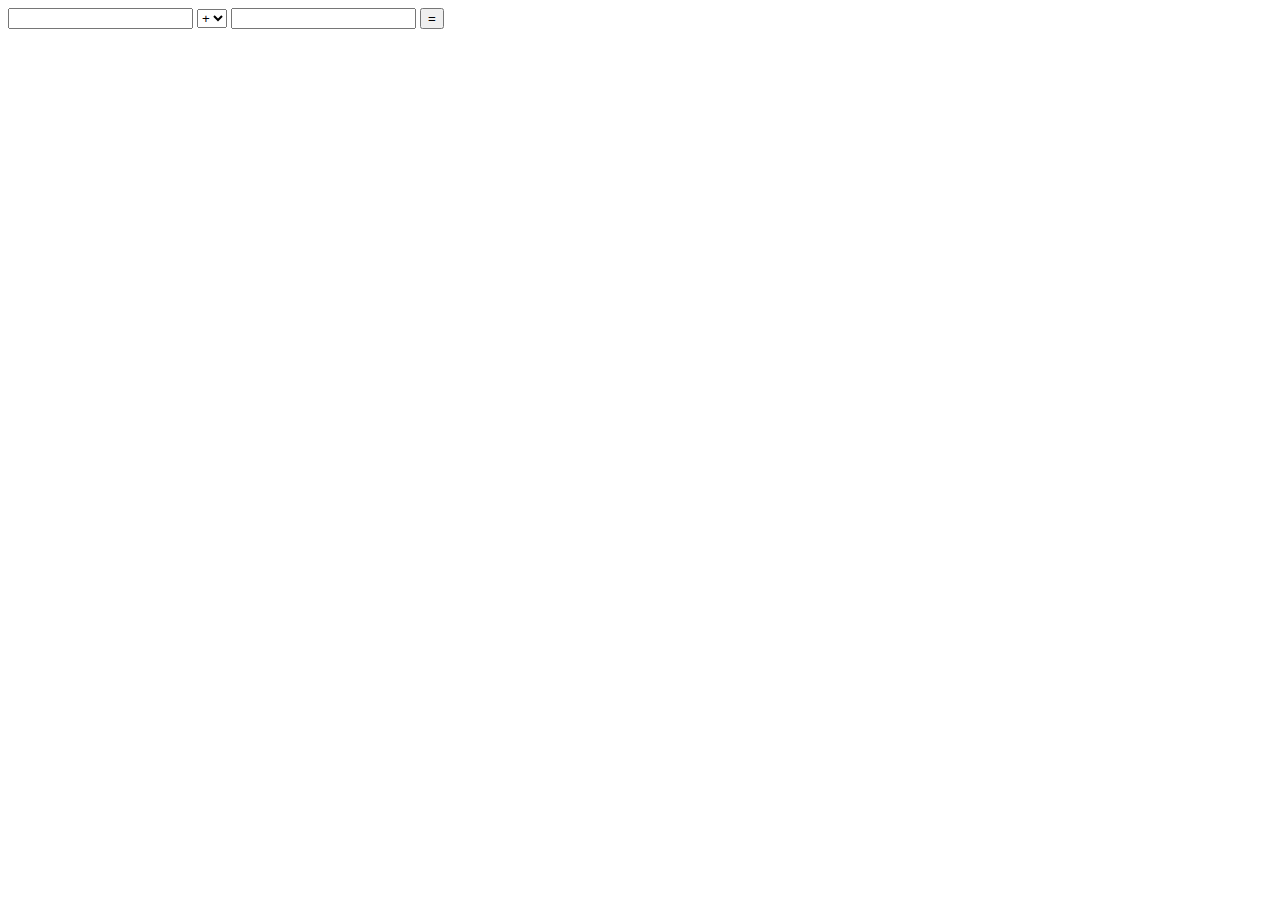
<file: calculator.html>
<!DOCTYPE html>
<html lang="en">
<head>
    <meta charset="UTF-8">
    <meta name="viewport" content="width=device-width, initial-scale=1.0">
    <title>Document</title>
</head>
<body>
    



    <div>
        <input type="number" id="num1">
        <select name="" id="operator">
            <option value="+">+</option>
            <option value="-">-</option>
            <option value="*">*</option>
        </select>
        <input type="number" id="num2">
        <button type="button" id="equal">=</button>
    </div>

    <h1 id="result"></h1>

    <script>
        const num1 = document.getElementById('num1')
        const num2 = document.getElementById('num2')
        const equal = document.getElementById('equal')
        const result = document.getElementById('result')
        const operator = document.getElementById('operator')

        equal.addEventListener('click', function(){
            if(operator.value == '+'){
                let total = Number(num1.value) + Number(num2.value)
                result.textContent = total;
            }else if(operator.value == '-'){
                let total = Number(num1.value) - Number(num2.value)
                result.textContent = total;
            }
        })

        // navbar
        // toggler
        
    </script>


</body>
</html>
</file>
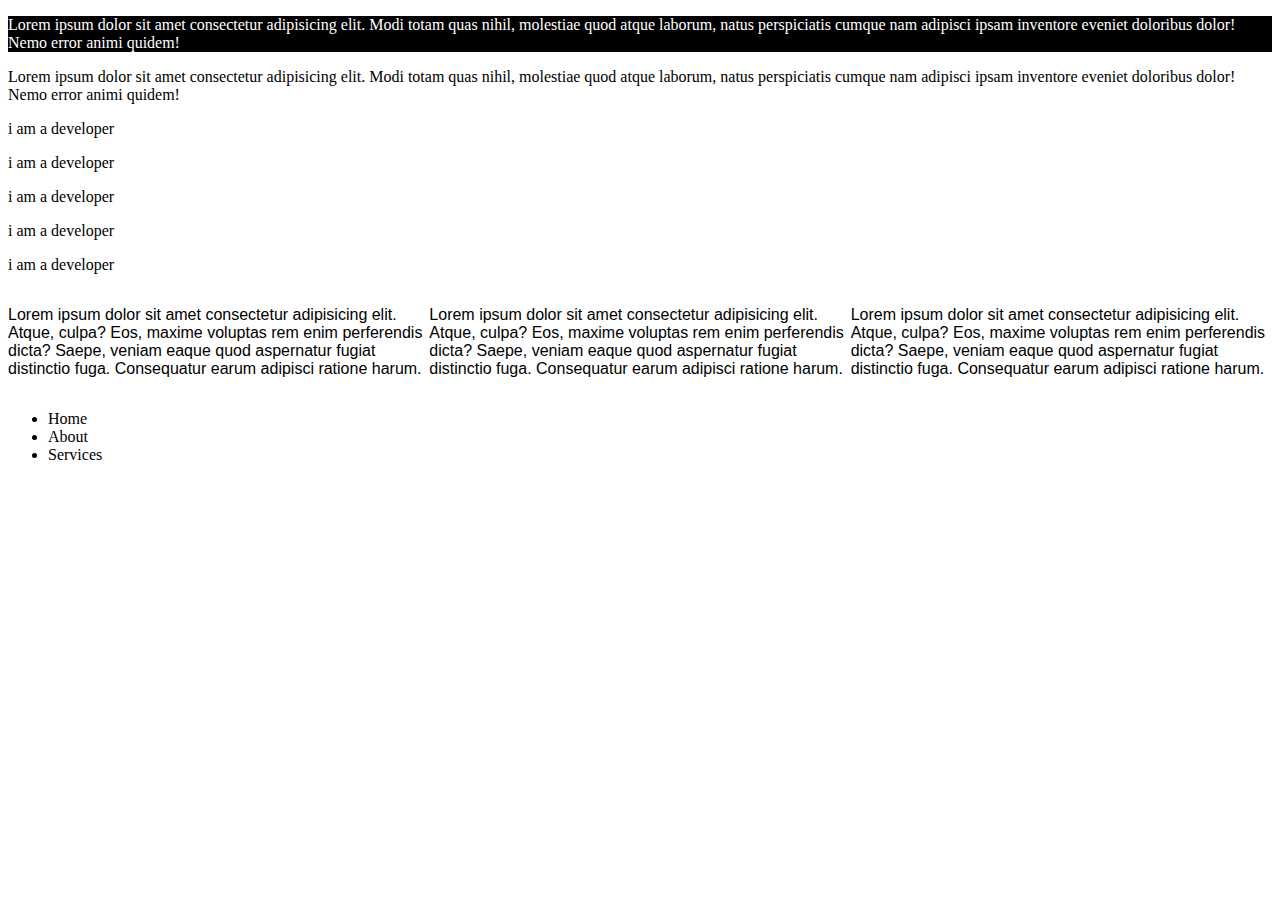
<file: dom.html>
<!DOCTYPE html>
<html lang="en">
<head>
    <meta charset="UTF-8">
    <meta name="viewport" content="width=device-width, initial-scale=1.0">
    <title>Document</title>
</head>

<style>
    .heading{
        background-color: grey;
    }

    .heading.active{
        display: none;
    }
</style>
<body>
    

    <div id="container">
        <p>Lorem ipsum dolor sit amet consectetur adipisicing elit. Modi totam quas nihil, molestiae quod atque laborum, natus perspiciatis cumque nam adipisci ipsam inventore eveniet doloribus dolor! Nemo error animi quidem!</p>
    </div>
    <div class="container2">
        <h2>Javascript is Interesting</h2>
        <p>Lorem ipsum dolor sit amet consectetur adipisicing elit. Modi totam quas nihil, molestiae quod atque laborum, natus perspiciatis cumque nam adipisci ipsam inventore eveniet doloribus dolor! Nemo error animi quidem!</p>
    </div>

    <div>
        <p class="paragraph">i am a developer</p>
        <p class="paragraph">i am a developer</p>
        <p class="paragraph">i am a developer</p>
        <p class="paragraph">i am a developer</p>
        <p class="paragraph">i am a developer</p>
    </div>

    <div id="display">
        <div>
            <p>Lorem ipsum dolor sit amet consectetur adipisicing elit. Atque, culpa? Eos, maxime voluptas rem enim perferendis dicta? Saepe, veniam eaque quod aspernatur fugiat distinctio fuga. Consequatur earum adipisci ratione harum.</p>
        </div>
        <div>
            <p>Lorem ipsum dolor sit amet consectetur adipisicing elit. Atque, culpa? Eos, maxime voluptas rem enim perferendis dicta? Saepe, veniam eaque quod aspernatur fugiat distinctio fuga. Consequatur earum adipisci ratione harum.</p>
        </div>
        <div>
            <p>Lorem ipsum dolor sit amet consectetur adipisicing elit. Atque, culpa? Eos, maxime voluptas rem enim perferendis dicta? Saepe, veniam eaque quod aspernatur fugiat distinctio fuga. Consequatur earum adipisci ratione harum.</p>
        </div>
    </div>

    <ul>
        <li>Home</li>
        <li>About</li>
    </ul>
    <script src="./js/dom.js"></script>
</body>
</html>
</file>
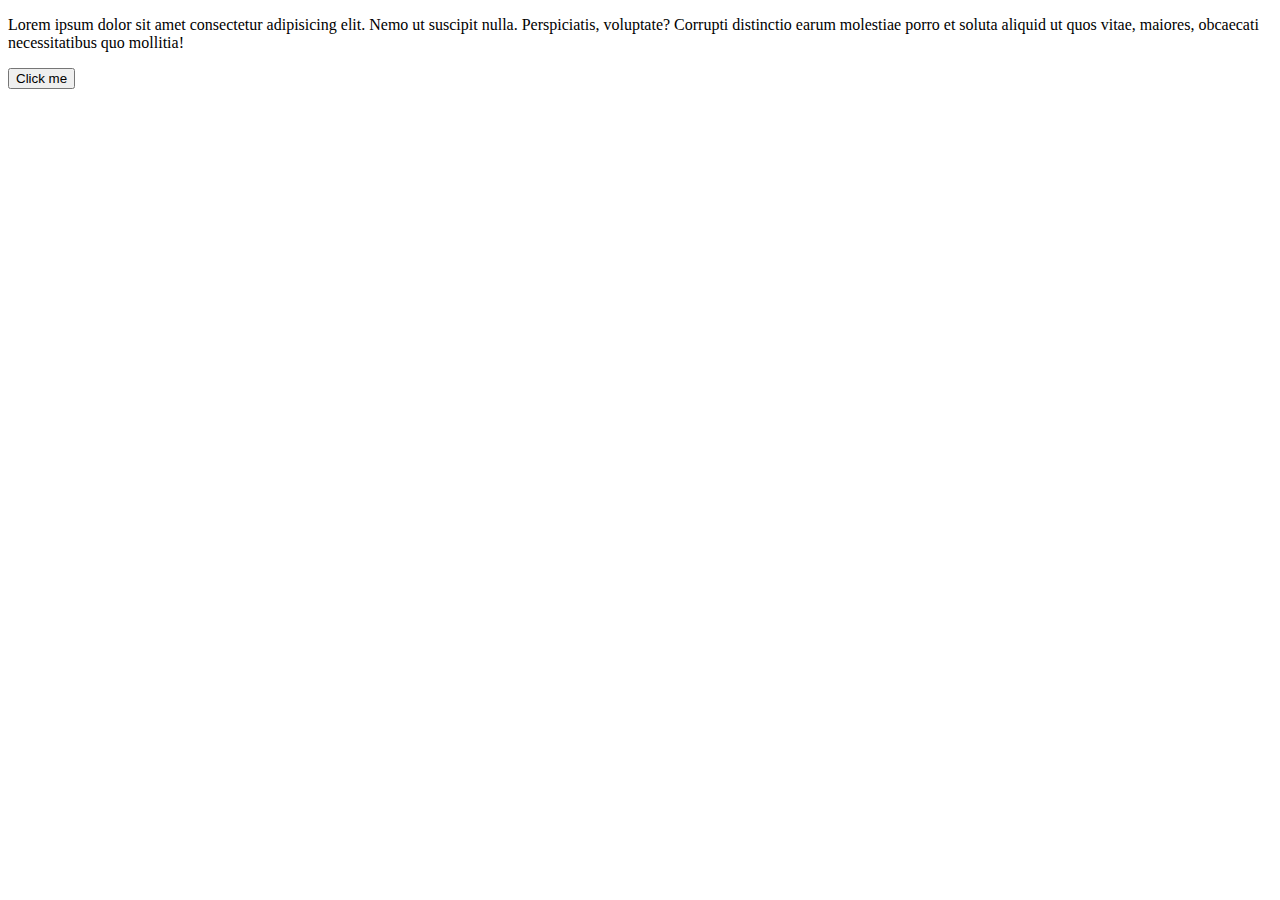
<file: events.html>
<!DOCTYPE html>
<html lang="en">
<head>
    <meta charset="UTF-8">
    <meta name="viewport" content="width=device-width, initial-scale=1.0">
    <title>Document</title>
</head>

<style>

    .container.active{
        background-color: blue;
    }

</style>
<body>
    

    <div id="container" class="container">
        <p>Lorem ipsum dolor sit amet consectetur adipisicing elit. Nemo ut suscipit nulla. Perspiciatis, voluptate? Corrupti distinctio earum molestiae porro et soluta aliquid ut quos vitae, maiores, obcaecati necessitatibus quo mollitia!</p>
    </div>
    <button id="click">Click me</button>


    <script src="./js/events.js"></script>
</body>
</html>
</file>
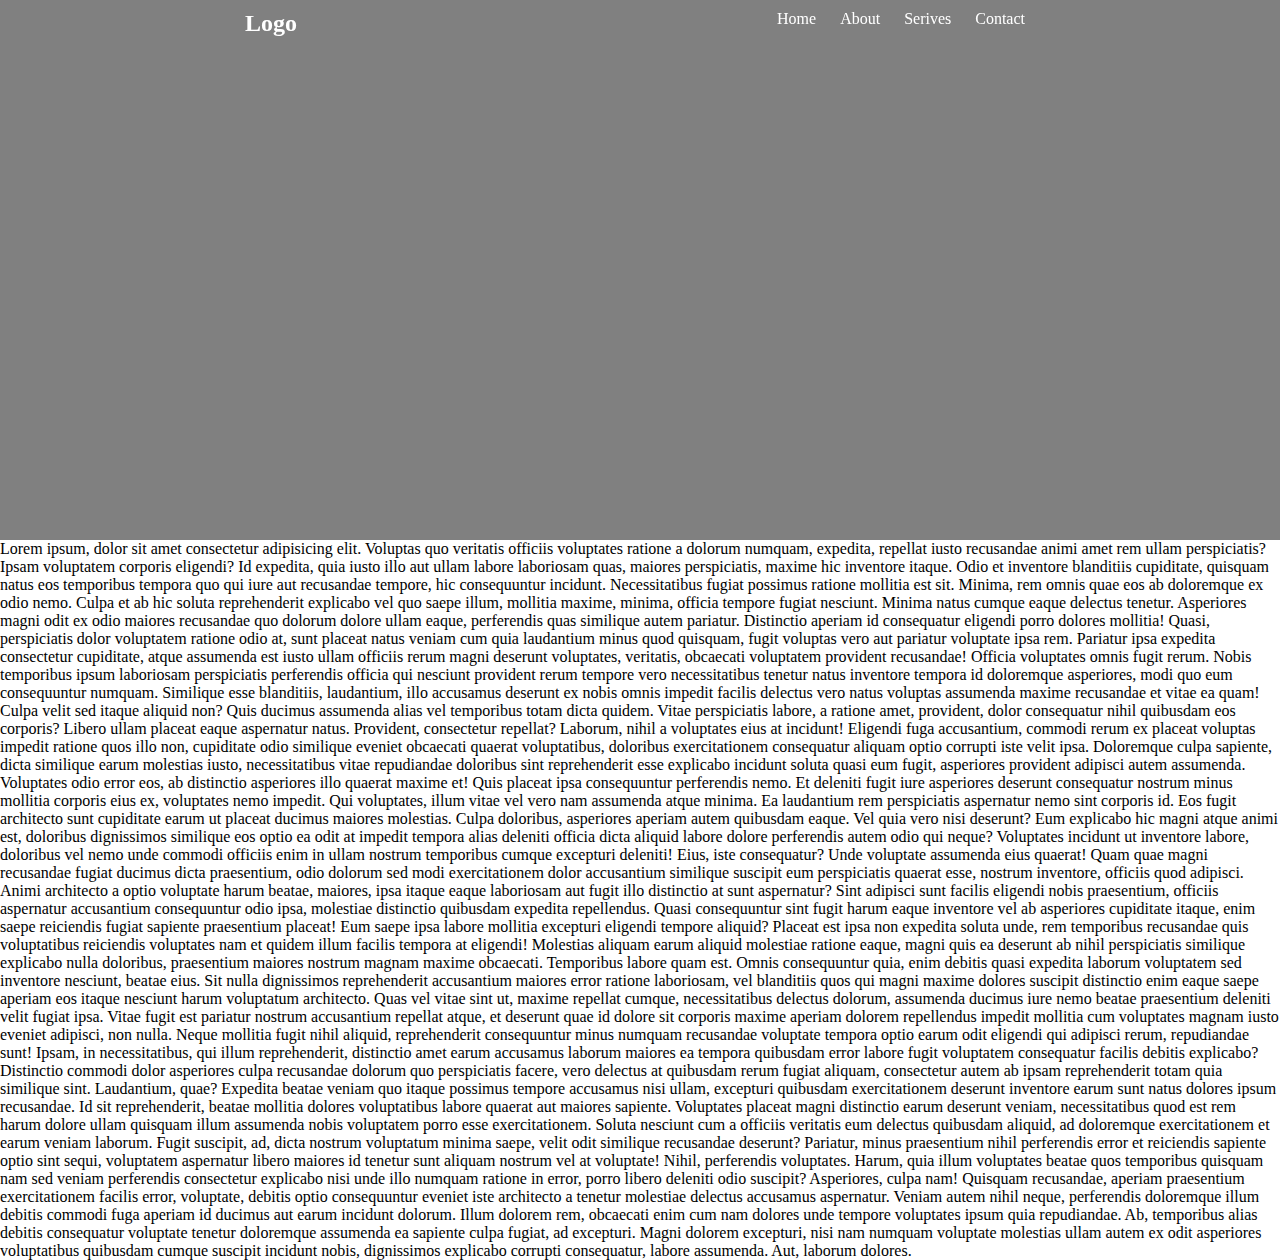
<file: navbar.html>
<!DOCTYPE html>
<html lang="en">
<head>
    <meta charset="UTF-8">
    <meta name="viewport" content="width=device-width, initial-scale=1.0">
    <link rel="stylesheet" href="./css/navbar.css">
    <title>Document</title>
</head>
<body>
    
    <section class="bg">
        <nav id="navbar" class="navbar">
            <h2>Logo</h2>
            <div>
                <ul>
                    <li>Home</li>
                    <li>About</li>
                    <li>Serives</li>
                    <li>Contact</li>
                </ul>
            </div>
        </nav>
    </section>

    <main>
        <p>Lorem ipsum, dolor sit amet consectetur adipisicing elit. Voluptas quo veritatis officiis voluptates ratione a dolorum numquam, expedita, repellat iusto recusandae animi amet rem ullam perspiciatis? Ipsam voluptatem corporis eligendi? Id expedita, quia iusto illo aut ullam labore laboriosam quas, maiores perspiciatis, maxime hic inventore itaque. Odio et inventore blanditiis cupiditate, quisquam natus eos temporibus tempora quo qui iure aut recusandae tempore, hic consequuntur incidunt. Necessitatibus fugiat possimus ratione mollitia est sit. Minima, rem omnis quae eos ab doloremque ex odio nemo. Culpa et ab hic soluta reprehenderit explicabo vel quo saepe illum, mollitia maxime, minima, officia tempore fugiat nesciunt. Minima natus cumque eaque delectus tenetur. Asperiores magni odit ex odio maiores recusandae quo dolorum dolore ullam eaque, perferendis quas similique autem pariatur. Distinctio aperiam id consequatur eligendi porro dolores mollitia! Quasi, perspiciatis dolor voluptatem ratione odio at, sunt placeat natus veniam cum quia laudantium minus quod quisquam, fugit voluptas vero aut pariatur voluptate ipsa rem. Pariatur ipsa expedita consectetur cupiditate, atque assumenda est iusto ullam officiis rerum magni deserunt voluptates, veritatis, obcaecati voluptatem provident recusandae! Officia voluptates omnis fugit rerum. Nobis temporibus ipsum laboriosam perspiciatis perferendis officia qui nesciunt provident rerum tempore vero necessitatibus tenetur natus inventore tempora id doloremque asperiores, modi quo eum consequuntur numquam. Similique esse blanditiis, laudantium, illo accusamus deserunt ex nobis omnis impedit facilis delectus vero natus voluptas assumenda maxime recusandae et vitae ea quam! Culpa velit sed itaque aliquid non? Quis ducimus assumenda alias vel temporibus totam dicta quidem. Vitae perspiciatis labore, a ratione amet, provident, dolor consequatur nihil quibusdam eos corporis? Libero ullam placeat eaque aspernatur natus. Provident, consectetur repellat? Laborum, nihil a voluptates eius at incidunt! Eligendi fuga accusantium, commodi rerum ex placeat voluptas impedit ratione quos illo non, cupiditate odio similique eveniet obcaecati quaerat voluptatibus, doloribus exercitationem consequatur aliquam optio corrupti iste velit ipsa. Doloremque culpa sapiente, dicta similique earum molestias iusto, necessitatibus vitae repudiandae doloribus sint reprehenderit esse explicabo incidunt soluta quasi eum fugit, asperiores provident adipisci autem assumenda. Voluptates odio error eos, ab distinctio asperiores illo quaerat maxime et! Quis placeat ipsa consequuntur perferendis nemo. Et deleniti fugit iure asperiores deserunt consequatur nostrum minus mollitia corporis eius ex, voluptates nemo impedit. Qui voluptates, illum vitae vel vero nam assumenda atque minima. Ea laudantium rem perspiciatis aspernatur nemo sint corporis id. Eos fugit architecto sunt cupiditate earum ut placeat ducimus maiores molestias. Culpa doloribus, asperiores aperiam autem quibusdam eaque. Vel quia vero nisi deserunt? Eum explicabo hic magni atque animi est, doloribus dignissimos similique eos optio ea odit at impedit tempora alias deleniti officia dicta aliquid labore dolore perferendis autem odio qui neque? Voluptates incidunt ut inventore labore, doloribus vel nemo unde commodi officiis enim in ullam nostrum temporibus cumque excepturi deleniti! Eius, iste consequatur? Unde voluptate assumenda eius quaerat! Quam quae magni recusandae fugiat ducimus dicta praesentium, odio dolorum sed modi exercitationem dolor accusantium similique suscipit eum perspiciatis quaerat esse, nostrum inventore, officiis quod adipisci. Animi architecto a optio voluptate harum beatae, maiores, ipsa itaque eaque laboriosam aut fugit illo distinctio at sunt aspernatur? Sint adipisci sunt facilis eligendi nobis praesentium, officiis aspernatur accusantium consequuntur odio ipsa, molestiae distinctio quibusdam expedita repellendus. Quasi consequuntur sint fugit harum eaque inventore vel ab asperiores cupiditate itaque, enim saepe reiciendis fugiat sapiente praesentium placeat! Eum saepe ipsa labore mollitia excepturi eligendi tempore aliquid? Placeat est ipsa non expedita soluta unde, rem temporibus recusandae quis voluptatibus reiciendis voluptates nam et quidem illum facilis tempora at eligendi! Molestias aliquam earum aliquid molestiae ratione eaque, magni quis ea deserunt ab nihil perspiciatis similique explicabo nulla doloribus, praesentium maiores nostrum magnam maxime obcaecati. Temporibus labore quam est. Omnis consequuntur quia, enim debitis quasi expedita laborum voluptatem sed inventore nesciunt, beatae eius. Sit nulla dignissimos reprehenderit accusantium maiores error ratione laboriosam, vel blanditiis quos qui magni maxime dolores suscipit distinctio enim eaque saepe aperiam eos itaque nesciunt harum voluptatum architecto. Quas vel vitae sint ut, maxime repellat cumque, necessitatibus delectus dolorum, assumenda ducimus iure nemo beatae praesentium deleniti velit fugiat ipsa. Vitae fugit est pariatur nostrum accusantium repellat atque, et deserunt quae id dolore sit corporis maxime aperiam dolorem repellendus impedit mollitia cum voluptates magnam iusto eveniet adipisci, non nulla. Neque mollitia fugit nihil aliquid, reprehenderit consequuntur minus numquam recusandae voluptate tempora optio earum odit eligendi qui adipisci rerum, repudiandae sunt! Ipsam, in necessitatibus, qui illum reprehenderit, distinctio amet earum accusamus laborum maiores ea tempora quibusdam error labore fugit voluptatem consequatur facilis debitis explicabo? Distinctio commodi dolor asperiores culpa recusandae dolorum quo perspiciatis facere, vero delectus at quibusdam rerum fugiat aliquam, consectetur autem ab ipsam reprehenderit totam quia similique sint. Laudantium, quae? Expedita beatae veniam quo itaque possimus tempore accusamus nisi ullam, excepturi quibusdam exercitationem deserunt inventore earum sunt natus dolores ipsum recusandae. Id sit reprehenderit, beatae mollitia dolores voluptatibus labore quaerat aut maiores sapiente. Voluptates placeat magni distinctio earum deserunt veniam, necessitatibus quod est rem harum dolore ullam quisquam illum assumenda nobis voluptatem porro esse exercitationem. Soluta nesciunt cum a officiis veritatis eum delectus quibusdam aliquid, ad doloremque exercitationem et earum veniam laborum. Fugit suscipit, ad, dicta nostrum voluptatum minima saepe, velit odit similique recusandae deserunt? Pariatur, minus praesentium nihil perferendis error et reiciendis sapiente optio sint sequi, voluptatem aspernatur libero maiores id tenetur sunt aliquam nostrum vel at voluptate! Nihil, perferendis voluptates. Harum, quia illum voluptates beatae quos temporibus quisquam nam sed veniam perferendis consectetur explicabo nisi unde illo numquam ratione in error, porro libero deleniti odio suscipit? Asperiores, culpa nam! Quisquam recusandae, aperiam praesentium exercitationem facilis error, voluptate, debitis optio consequuntur eveniet iste architecto a tenetur molestiae delectus accusamus aspernatur. Veniam autem nihil neque, perferendis doloremque illum debitis commodi fuga aperiam id ducimus aut earum incidunt dolorum. Illum dolorem rem, obcaecati enim cum nam dolores unde tempore voluptates ipsum quia repudiandae. Ab, temporibus alias debitis consequatur voluptate tenetur doloremque assumenda ea sapiente culpa fugiat, ad excepturi. Magni dolorem excepturi, nisi nam numquam voluptate molestias ullam autem ex odit asperiores voluptatibus quibusdam cumque suscipit incidunt nobis, dignissimos explicabo corrupti consequatur, labore assumenda. Aut, laborum dolores.</p>
    </main>

   
    <script src="./js/navbar.js"></script>
</body>
</html>
</file>
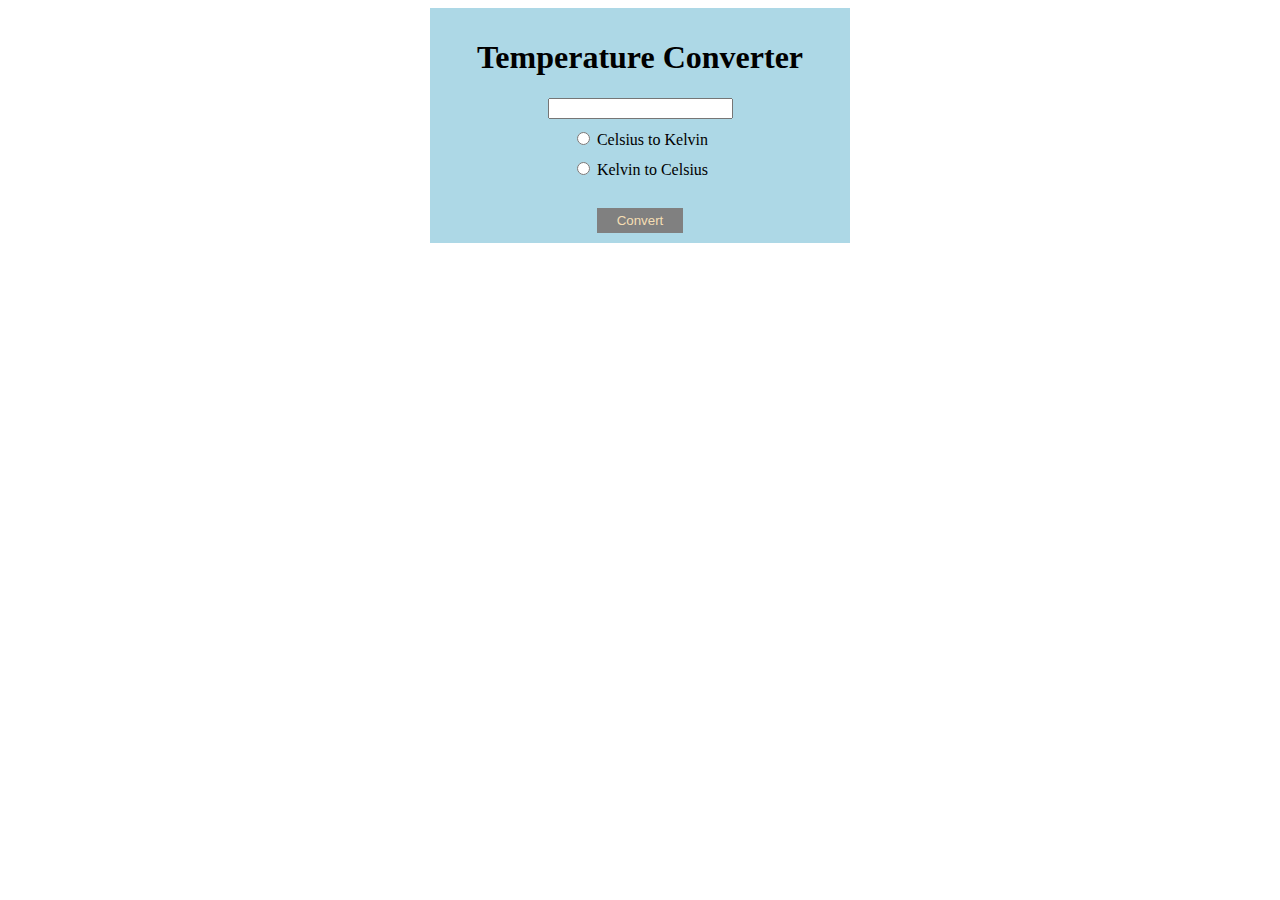
<file: temp.html>
<!DOCTYPE html>
<html lang="en">
<head>
    <meta charset="UTF-8">
    <meta name="viewport" content="width=device-width, initial-scale=1.0">
    <title>Document</title>
</head>
<body>
    <style>
    form{
        background-color: lightblue;
        width: 400px;
        margin: auto;
        text-align: center;
        padding: 10px;
    }

    form div{
        margin-top: 10px;
    }
    button{
        background-color: grey;
        border: none;
        margin-top: 10px;
        color: wheat;
        padding: 5px 20px;
    }

</style>
<body>
    

    <form action="">
        <h1>Temperature Converter</h1>
        <input type="number" id="textbox">
        <div>
            <input type="radio" id="toKelvin" name="unit">
            <label for="toKelvin">Celsius to Kelvin</label>
        </div>
        <div>
            <input type="radio" id="toCelsius" name="unit">
            <label for="toCelsius">Kelvin to Celsius</label>
        </div>
        <h3 id="display"></h3>
        <button type="button" id="convert">Convert</button>
    </form>


    <script>
        let textbox = document.getElementById('textbox');
        let toKelvin = document.getElementById('toKelvin');
        let toCelsius = document.getElementById('toCelsius');
        let display = document.getElementById('display');
        let convert = document.getElementById('convert');


        convert.addEventListener('click', function(){
            if(toKelvin.checked){
                temp = textbox.value;
                formula = temp - 273;
                display.textContent = formula;
            }
        })
    </script>
</body>
</html>
</file>
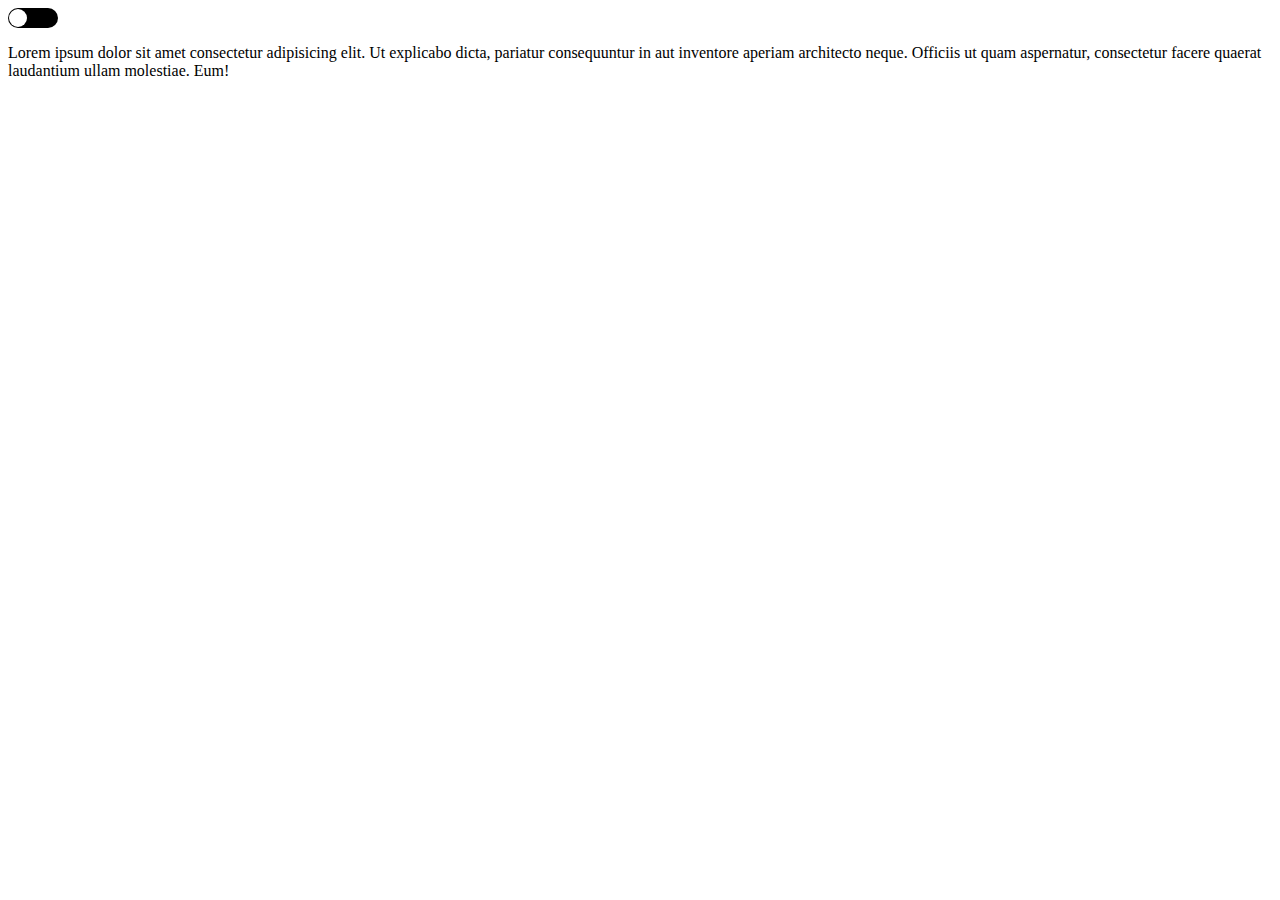
<file: toggler.html>
<!DOCTYPE html>
<html lang="en">
<head>
    <meta charset="UTF-8">
    <meta name="viewport" content="width=device-width, initial-scale=1.0">
    <title>Document</title>
</head>

<style>
    #toggler{
        background-color: black;
        height: 20px;
        width: 50px;
        border-radius: 10px;
        position: relative;
    }

    .ball{
        background-color: white;
        height: 20px;
        width: 20px;
        position: absolute;
        left: 0px;
        top: 0;
        border-radius: 10px;
        transform: scale(0.9);
        transition: 1s;
    }

    #toggler.active .ball{
        left: 30px;
        background-color: rgb(95, 46, 46);
    }

    #toggler.active{
        background-color: wheat;
        transition: 1s;
    }

    body.active{
        background-color: black;
        transition: 1s;
        color: white;
    }
</style>
<body>
    

    <div id="toggler">
        <span class="ball"></span>
    </div>

    <p>Lorem ipsum dolor sit amet consectetur adipisicing elit. Ut explicabo dicta, pariatur consequuntur in aut inventore aperiam architecto neque. Officiis ut quam aspernatur, consectetur facere quaerat laudantium ullam molestiae. Eum!</p>



    <script>
        let toggler = document.getElementById('toggler');
        let body = document.querySelector('body')

        toggler.addEventListener('click',function(){
            toggler.classList.toggle('active')
            body.classList.toggle('active')

            if(!body.classList.contains('active')){
                return localStorage.setItem('key', 'white')
            }else{
                return localStorage.setItem('key', 'active')
            }
        })

        let getKey = localStorage.getItem('key');

        if(getKey == 'active'){
            toggler.classList.toggle('active')
            body.classList.toggle('active')
        }
    </script>


</body>
</html>
</file>
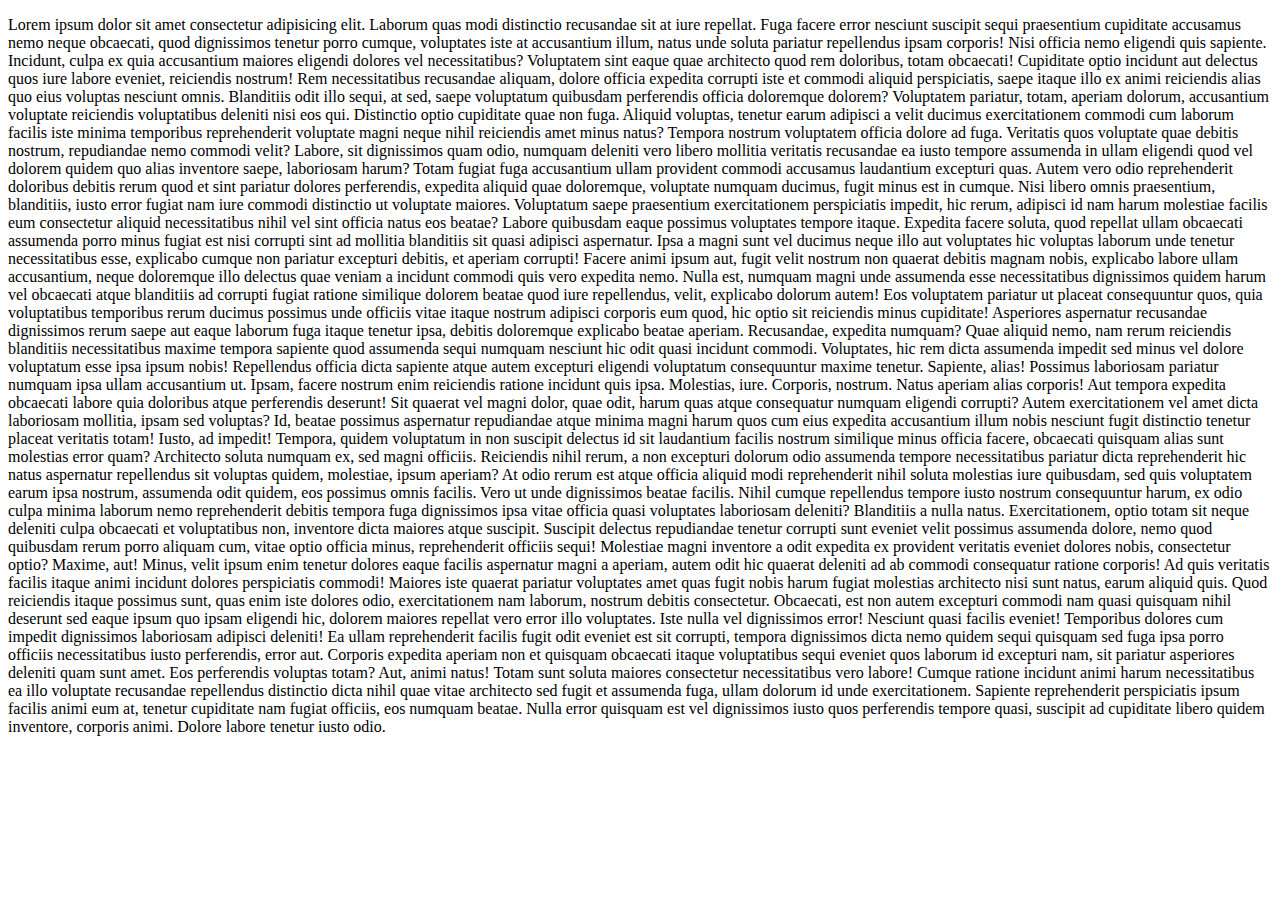
<file: totop.html>
<!DOCTYPE html>
<html lang="en">
<head>
    <meta charset="UTF-8">
    <meta name="viewport" content="width=device-width, initial-scale=1.0">
    <link rel="stylesheet" href="./css/totop.css">
    <title>Document</title>
</head>
<body>
    

    <div>
        <p>Lorem ipsum dolor sit amet consectetur adipisicing elit. Laborum quas modi distinctio recusandae sit at iure repellat. Fuga facere error nesciunt suscipit sequi praesentium cupiditate accusamus nemo neque obcaecati, quod dignissimos tenetur porro cumque, voluptates iste at accusantium illum, natus unde soluta pariatur repellendus ipsam corporis! Nisi officia nemo eligendi quis sapiente. Incidunt, culpa ex quia accusantium maiores eligendi dolores vel necessitatibus? Voluptatem sint eaque quae architecto quod rem doloribus, totam obcaecati! Cupiditate optio incidunt aut delectus quos iure labore eveniet, reiciendis nostrum! Rem necessitatibus recusandae aliquam, dolore officia expedita corrupti iste et commodi aliquid perspiciatis, saepe itaque illo ex animi reiciendis alias quo eius voluptas nesciunt omnis. Blanditiis odit illo sequi, at sed, saepe voluptatum quibusdam perferendis officia doloremque dolorem? Voluptatem pariatur, totam, aperiam dolorum, accusantium voluptate reiciendis voluptatibus deleniti nisi eos qui. Distinctio optio cupiditate quae non fuga. Aliquid voluptas, tenetur earum adipisci a velit ducimus exercitationem commodi cum laborum facilis iste minima temporibus reprehenderit voluptate magni neque nihil reiciendis amet minus natus? Tempora nostrum voluptatem officia dolore ad fuga. Veritatis quos voluptate quae debitis nostrum, repudiandae nemo commodi velit? Labore, sit dignissimos quam odio, numquam deleniti vero libero mollitia veritatis recusandae ea iusto tempore assumenda in ullam eligendi quod vel dolorem quidem quo alias inventore saepe, laboriosam harum? Totam fugiat fuga accusantium ullam provident commodi accusamus laudantium excepturi quas. Autem vero odio reprehenderit doloribus debitis rerum quod et sint pariatur dolores perferendis, expedita aliquid quae doloremque, voluptate numquam ducimus, fugit minus est in cumque. Nisi libero omnis praesentium, blanditiis, iusto error fugiat nam iure commodi distinctio ut voluptate maiores. Voluptatum saepe praesentium exercitationem perspiciatis impedit, hic rerum, adipisci id nam harum molestiae facilis eum consectetur aliquid necessitatibus nihil vel sint officia natus eos beatae? Labore quibusdam eaque possimus voluptates tempore itaque. Expedita facere soluta, quod repellat ullam obcaecati assumenda porro minus fugiat est nisi corrupti sint ad mollitia blanditiis sit quasi adipisci aspernatur. Ipsa a magni sunt vel ducimus neque illo aut voluptates hic voluptas laborum unde tenetur necessitatibus esse, explicabo cumque non pariatur excepturi debitis, et aperiam corrupti! Facere animi ipsum aut, fugit velit nostrum non quaerat debitis magnam nobis, explicabo labore ullam accusantium, neque doloremque illo delectus quae veniam a incidunt commodi quis vero expedita nemo. Nulla est, numquam magni unde assumenda esse necessitatibus dignissimos quidem harum vel obcaecati atque blanditiis ad corrupti fugiat ratione similique dolorem beatae quod iure repellendus, velit, explicabo dolorum autem! Eos voluptatem pariatur ut placeat consequuntur quos, quia voluptatibus temporibus rerum ducimus possimus unde officiis vitae itaque nostrum adipisci corporis eum quod, hic optio sit reiciendis minus cupiditate! Asperiores aspernatur recusandae dignissimos rerum saepe aut eaque laborum fuga itaque tenetur ipsa, debitis doloremque explicabo beatae aperiam. Recusandae, expedita numquam? Quae aliquid nemo, nam rerum reiciendis blanditiis necessitatibus maxime tempora sapiente quod assumenda sequi numquam nesciunt hic odit quasi incidunt commodi. Voluptates, hic rem dicta assumenda impedit sed minus vel dolore voluptatum esse ipsa ipsum nobis! Repellendus officia dicta sapiente atque autem excepturi eligendi voluptatum consequuntur maxime tenetur. Sapiente, alias! Possimus laboriosam pariatur numquam ipsa ullam accusantium ut. Ipsam, facere nostrum enim reiciendis ratione incidunt quis ipsa. Molestias, iure. Corporis, nostrum. Natus aperiam alias corporis! Aut tempora expedita obcaecati labore quia doloribus atque perferendis deserunt! Sit quaerat vel magni dolor, quae odit, harum quas atque consequatur numquam eligendi corrupti? Autem exercitationem vel amet dicta laboriosam mollitia, ipsam sed voluptas? Id, beatae possimus aspernatur repudiandae atque minima magni harum quos cum eius expedita accusantium illum nobis nesciunt fugit distinctio tenetur placeat veritatis totam! Iusto, ad impedit! Tempora, quidem voluptatum in non suscipit delectus id sit laudantium facilis nostrum similique minus officia facere, obcaecati quisquam alias sunt molestias error quam? Architecto soluta numquam ex, sed magni officiis. Reiciendis nihil rerum, a non excepturi dolorum odio assumenda tempore necessitatibus pariatur dicta reprehenderit hic natus aspernatur repellendus sit voluptas quidem, molestiae, ipsum aperiam? At odio rerum est atque officia aliquid modi reprehenderit nihil soluta molestias iure quibusdam, sed quis voluptatem earum ipsa nostrum, assumenda odit quidem, eos possimus omnis facilis. Vero ut unde dignissimos beatae facilis. Nihil cumque repellendus tempore iusto nostrum consequuntur harum, ex odio culpa minima laborum nemo reprehenderit debitis tempora fuga dignissimos ipsa vitae officia quasi voluptates laboriosam deleniti? Blanditiis a nulla natus. Exercitationem, optio totam sit neque deleniti culpa obcaecati et voluptatibus non, inventore dicta maiores atque suscipit. Suscipit delectus repudiandae tenetur corrupti sunt eveniet velit possimus assumenda dolore, nemo quod quibusdam rerum porro aliquam cum, vitae optio officia minus, reprehenderit officiis sequi! Molestiae magni inventore a odit expedita ex provident veritatis eveniet dolores nobis, consectetur optio? Maxime, aut! Minus, velit ipsum enim tenetur dolores eaque facilis aspernatur magni a aperiam, autem odit hic quaerat deleniti ad ab commodi consequatur ratione corporis! Ad quis veritatis facilis itaque animi incidunt dolores perspiciatis commodi! Maiores iste quaerat pariatur voluptates amet quas fugit nobis harum fugiat molestias architecto nisi sunt natus, earum aliquid quis. Quod reiciendis itaque possimus sunt, quas enim iste dolores odio, exercitationem nam laborum, nostrum debitis consectetur. Obcaecati, est non autem excepturi commodi nam quasi quisquam nihil deserunt sed eaque ipsum quo ipsam eligendi hic, dolorem maiores repellat vero error illo voluptates. Iste nulla vel dignissimos error! Nesciunt quasi facilis eveniet! Temporibus dolores cum impedit dignissimos laboriosam adipisci deleniti! Ea ullam reprehenderit facilis fugit odit eveniet est sit corrupti, tempora dignissimos dicta nemo quidem sequi quisquam sed fuga ipsa porro officiis necessitatibus iusto perferendis, error aut. Corporis expedita aperiam non et quisquam obcaecati itaque voluptatibus sequi eveniet quos laborum id excepturi nam, sit pariatur asperiores deleniti quam sunt amet. Eos perferendis voluptas totam? Aut, animi natus! Totam sunt soluta maiores consectetur necessitatibus vero labore! Cumque ratione incidunt animi harum necessitatibus ea illo voluptate recusandae repellendus distinctio dicta nihil quae vitae architecto sed fugit et assumenda fuga, ullam dolorum id unde exercitationem. Sapiente reprehenderit perspiciatis ipsum facilis animi eum at, tenetur cupiditate nam fugiat officiis, eos numquam beatae. Nulla error quisquam est vel dignissimos iusto quos perferendis tempore quasi, suscipit ad cupiditate libero quidem inventore, corporis animi. Dolore labore tenetur iusto odio.

        </p>
    </div>

    <a class="toTop" id="toTop">
        <span>Top</span>
    </a>



    <script>

        let totop = document.getElementById('toTop');

        totop.addEventListener('click', function(){
            window.scrollTo(0,0)
        })
        window.addEventListener('scroll', function(){
            if(window.pageYOffset > 100){
                totop.classList.add('active')
            }else{
                totop.classList.remove('active')
            }
        })
    </script>
    
</body>
</html>
</file>
<file: css/navbar.css>
*{
    margin: 0%;
    padding: 0%;
    box-sizing: border-box;
}

.bg{
    background-color: grey;
    height: 60vh;
}

nav{
    display: flex;
    justify-content: space-around;
    color: white;
    padding: 10px;
    position: sticky;
    top: 0;
}

nav ul li{
    list-style: none;
    display: inline-block;
    padding: 0 10px;
}

.navbar.active{
    background-color: white;
    color: black;
}
</file>
<file: css/totop.css>
*{
    scroll-behavior: smooth;
}
.toTop{
    background-color: grey;
    padding: 5px;
    border-radius: 10px;
    color: white;
    position: fixed;
    right: 20px;
    bottom: 20px;
    opacity: 0;
    transition: 1s;
}

.toTop.active{
    opacity: 1;
}
</file>
